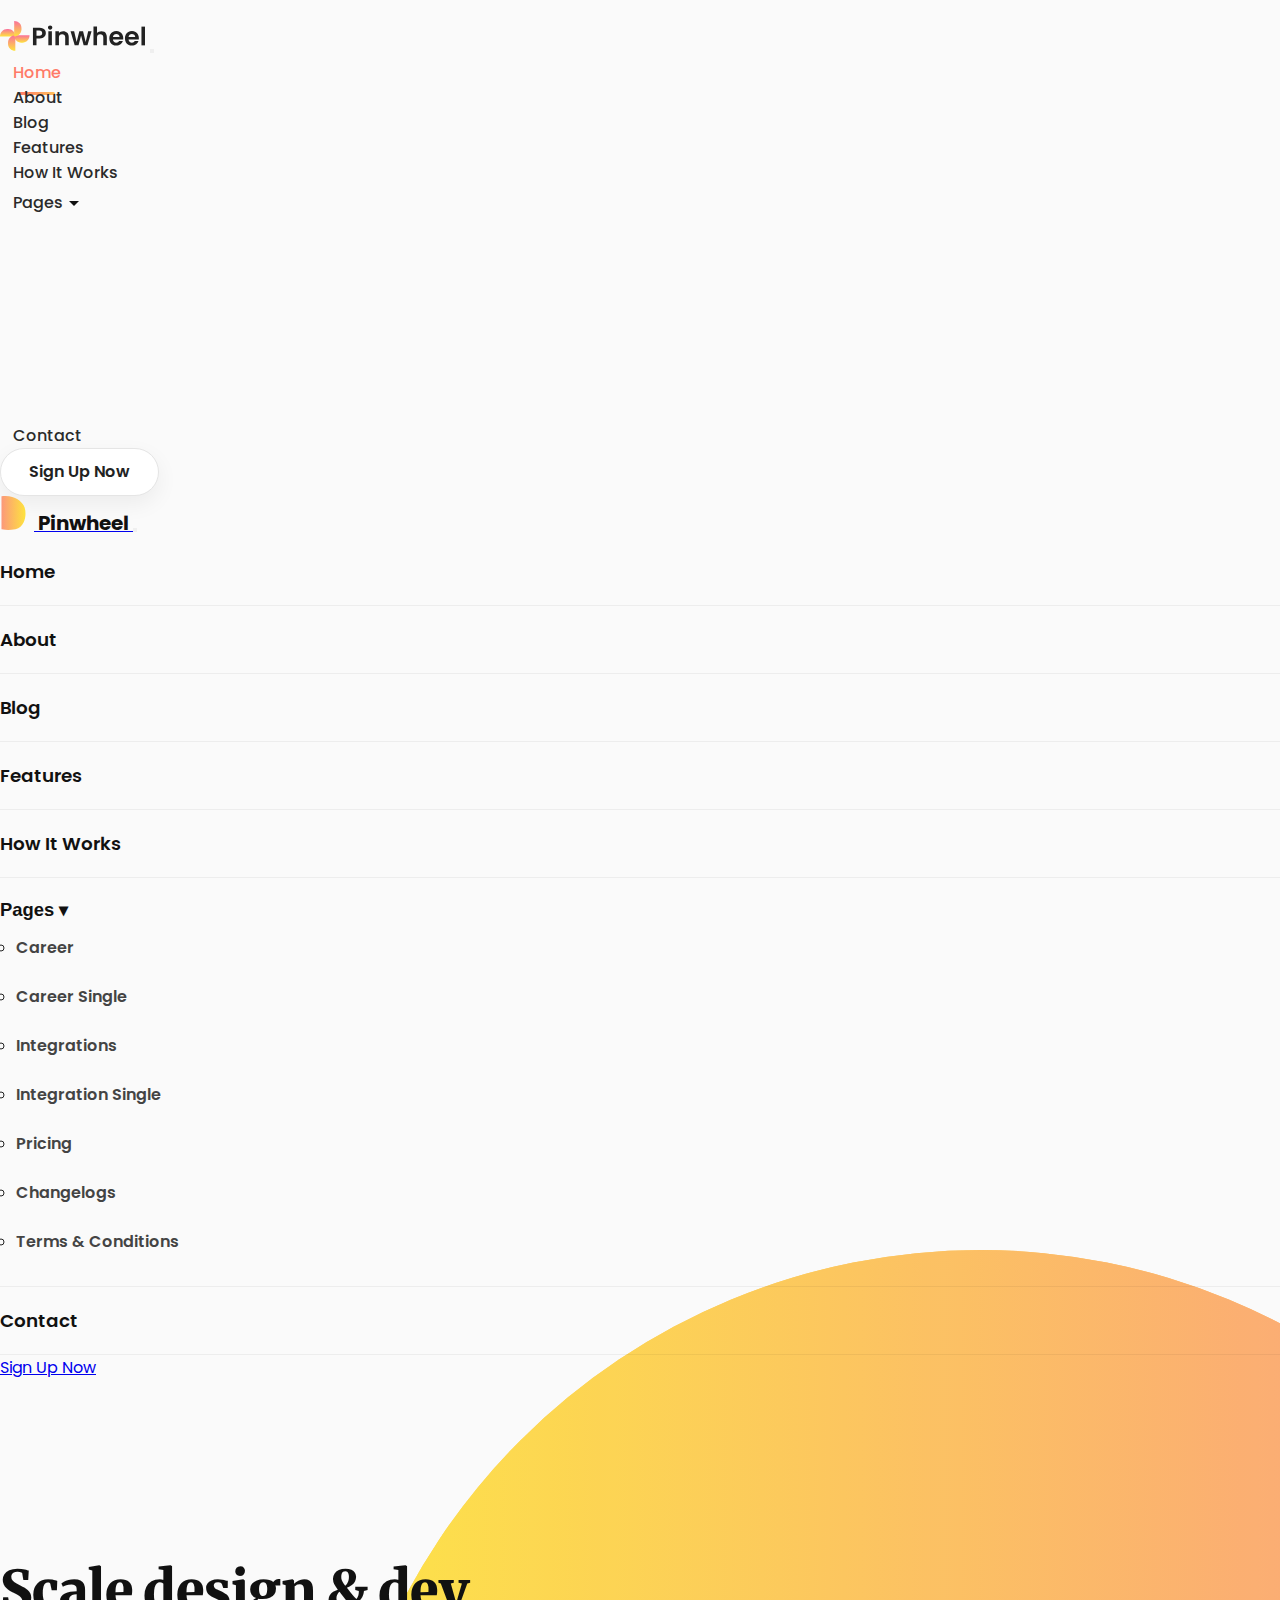
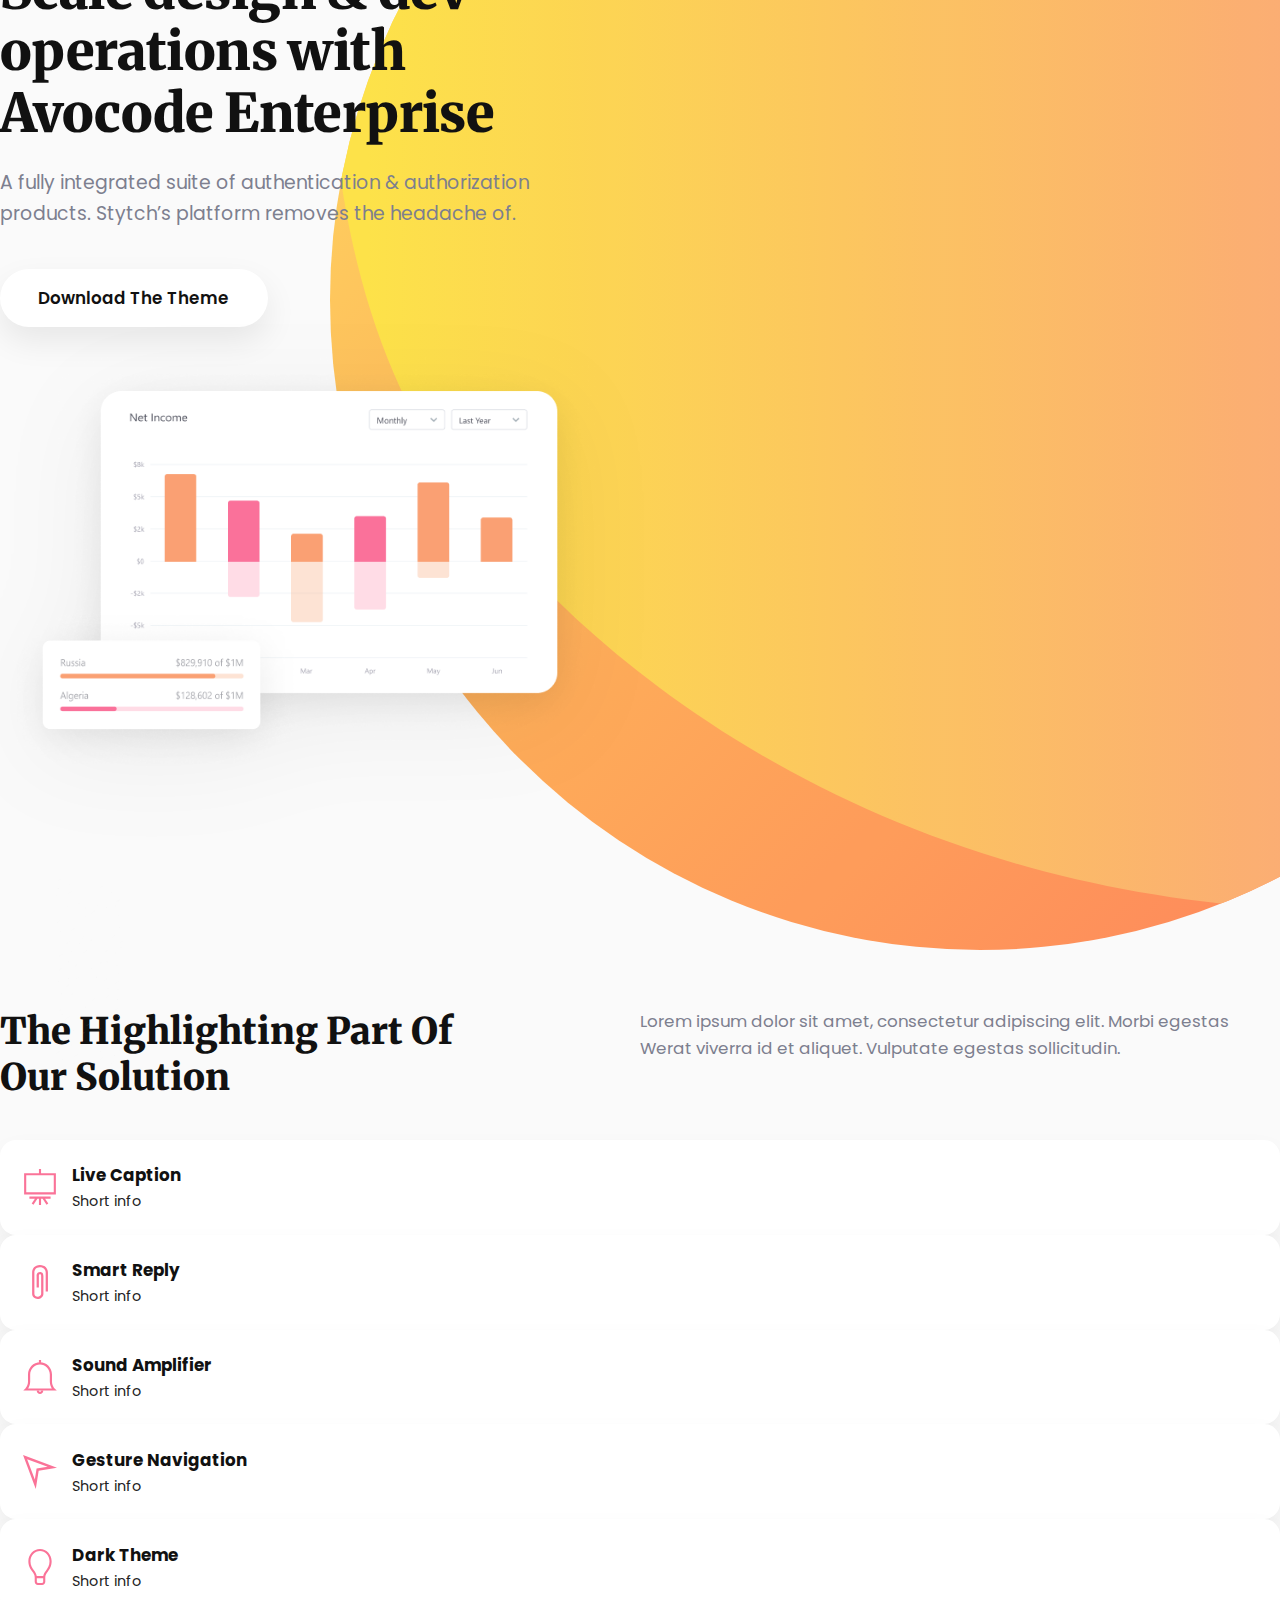
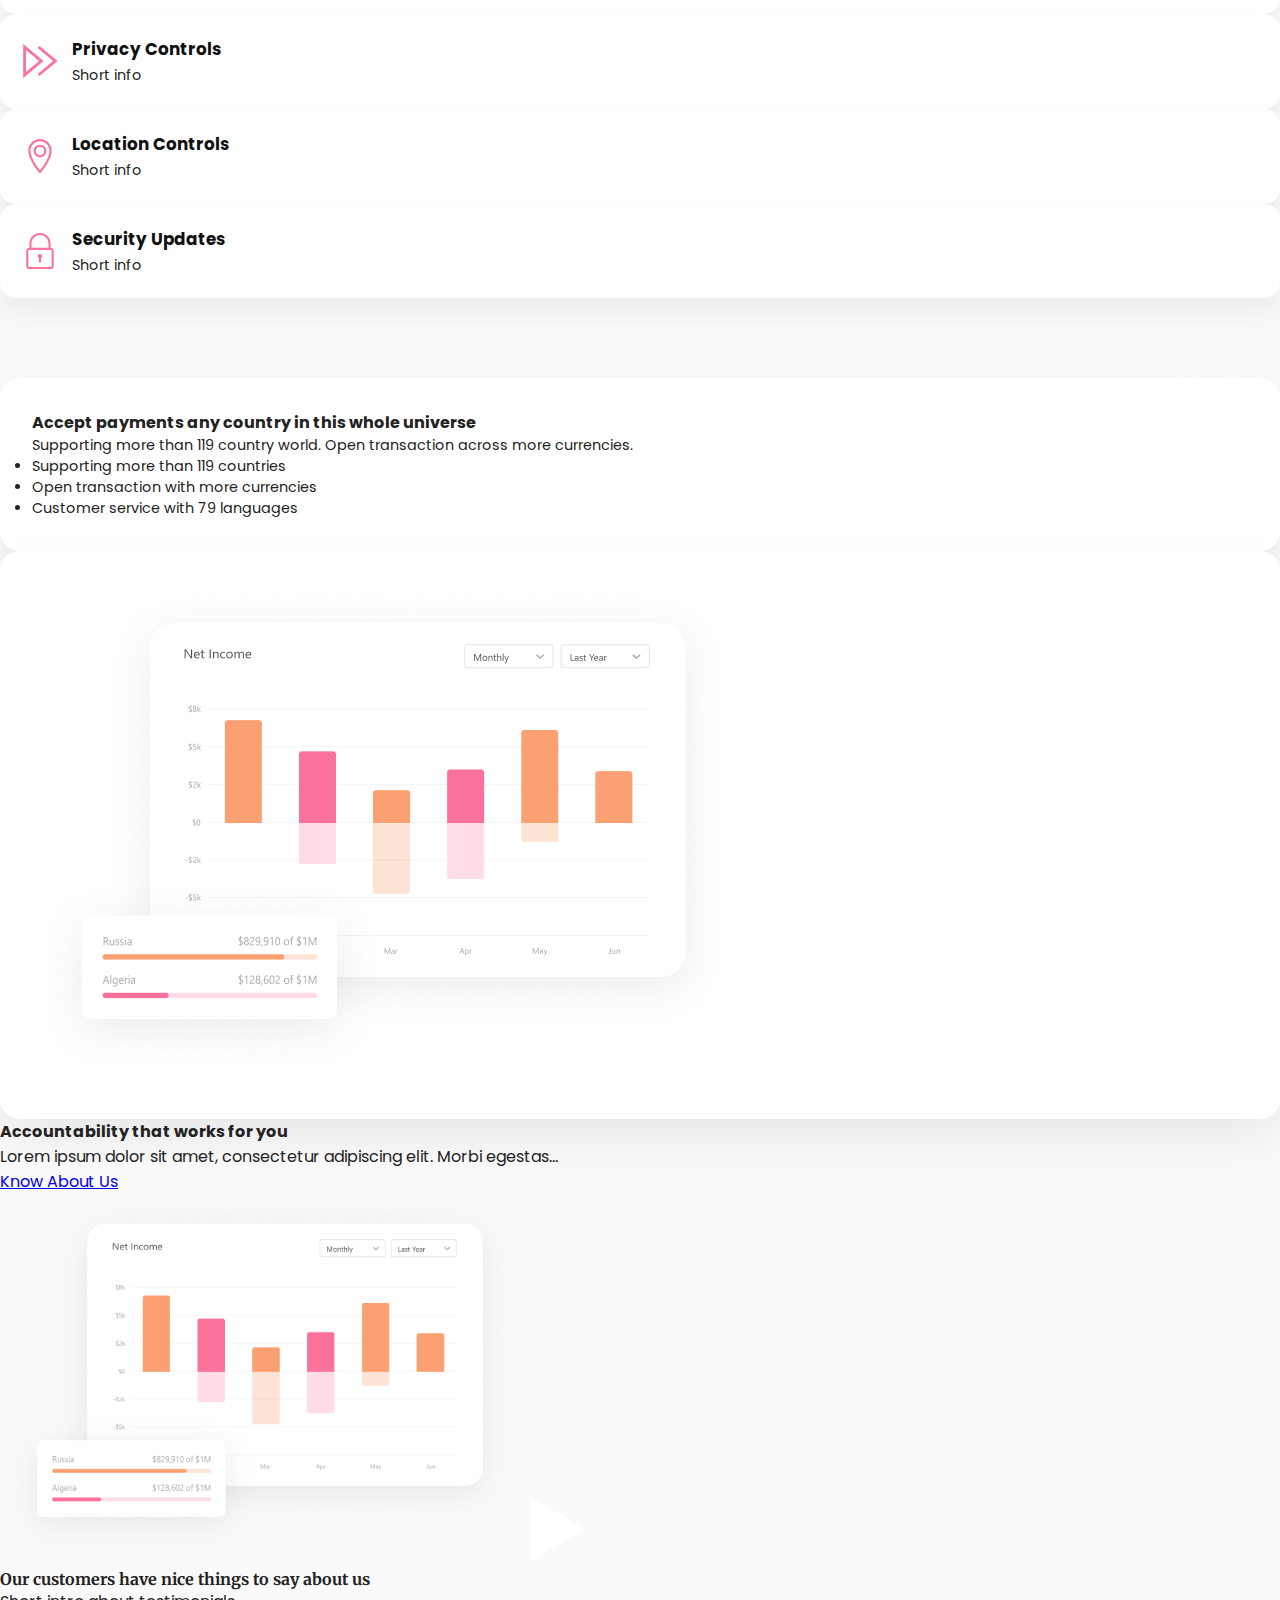
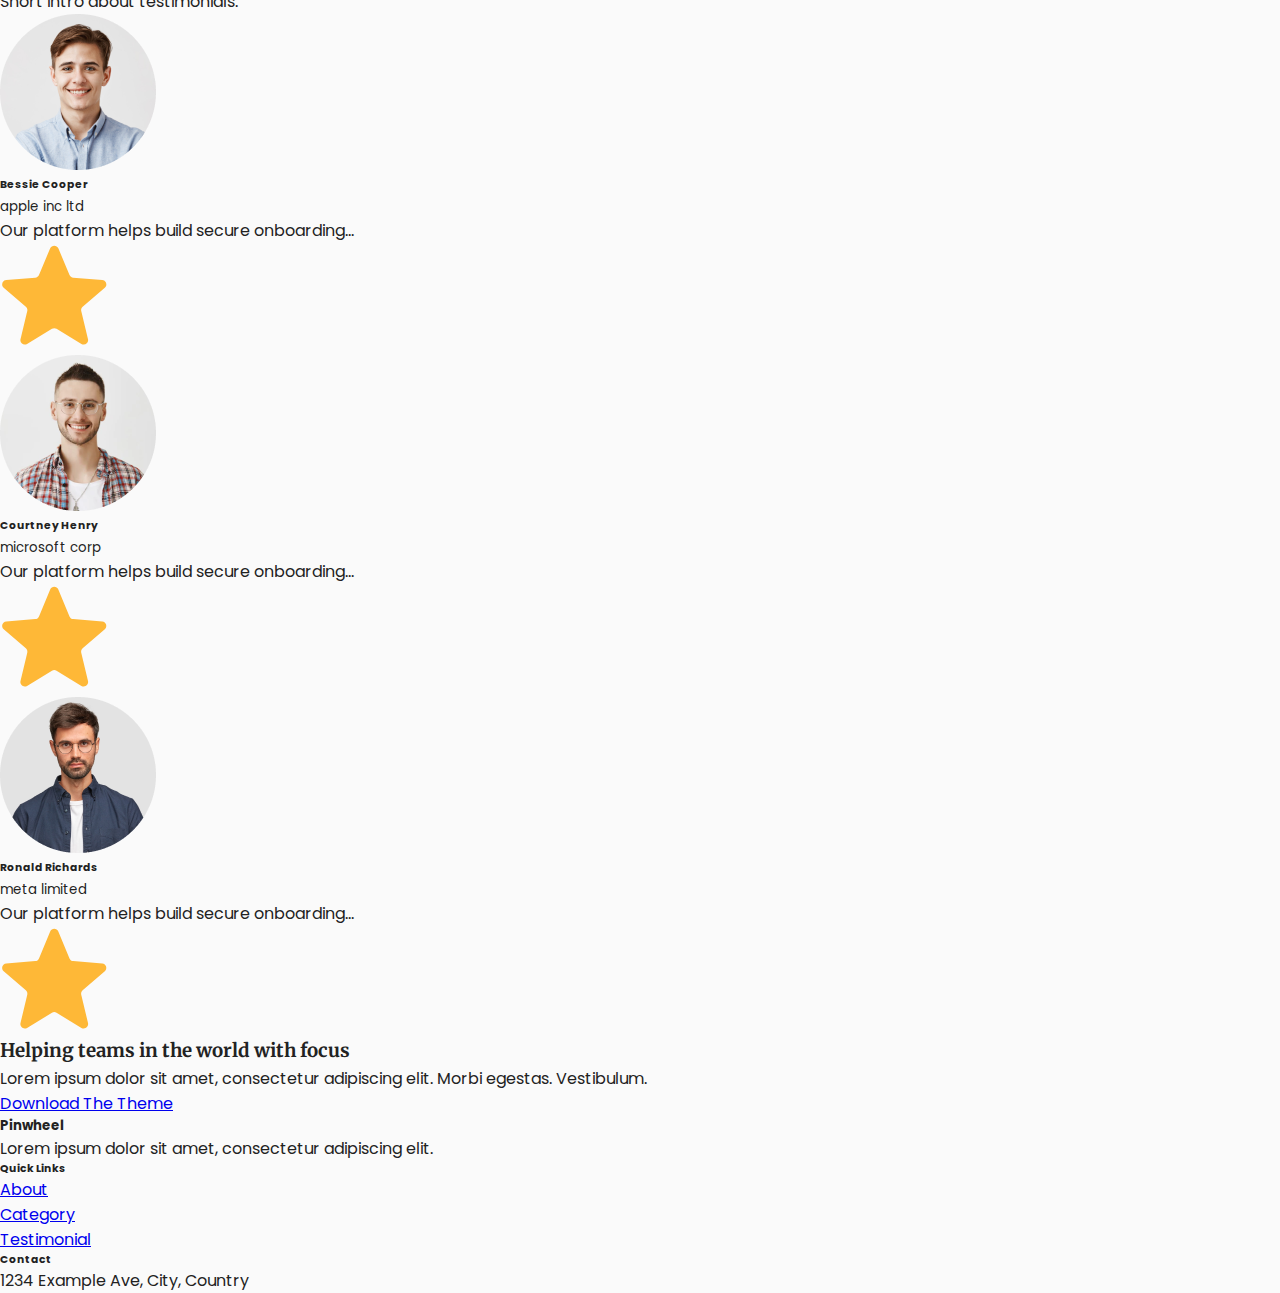
<file: index.html>
<!DOCTYPE html>
<html lang="en">

<head>
    <meta charset="utf-8">
    <meta name="viewport" content="width=device-width,initial-scale=1">
    <title>Pinwheel - tailwind</title>
    <link rel="shortcut icon" href="assets/img/favicon.png">

    <!-- Google Fonts -->
    <link href="https://fonts.googleapis.com/css2?family=Poppins:wght@400;500;600;700&display=swap" rel="stylesheet" />
    <link href="https://fonts.googleapis.com/css2?family=Merriweather:wght@700;900&display=swap" rel="stylesheet" />

    <!-- Bootstrap 5 -->
    <link href="https://cdn.jsdelivr.net/npm/bootstrap@5.3.8/dist/css/bootstrap.min.css" rel="stylesheet"
        integrity="sha384-sRIl4kxILFvY47J16cr9ZwB07vP4J8+LH7qKQnuqkuIAvNWLzeN8tE5YBujZqJLB" crossorigin="anonymous">

    <!-- CSS File -->
    <link rel="stylesheet" href="assets/css/main.css">

</head>

<body>

    <!-- HEADER / NAVBAR -->
    <header class="site-header">
        <div class="container">
            <nav class="navbar navbar-expand-lg navbar-light p-0 align-items-center" aria-label="Main navigation">
                <!-- Logo left -->
                <a class="navbar-brand d-flex align-items-center me-0 me-lg-4" href="#">
                    <img src="assets/img/logo.svg" alt="Pinwheel Logo" class="logo-icon">
                </a>

                <!-- Desktop nav (centered) + Toggler visible on md and below -->
                <button class="navbar-toggler order-lg-3 ms-auto" type="button" data-bs-toggle="offcanvas"
                    data-bs-target="#mobileMenu" aria-controls="mobileMenu" aria-expanded="false"
                    aria-label="Toggle navigation">
                    <span class="navbar-toggler-icon"></span>
                </button>

                <div class="collapse navbar-collapse justify-content-center order-lg-2" id="desktopNav">
                    <ul class="navbar-nav align-items-center gap-3">
                        <li class="nav-item"><a class="nav-link active" href="#">Home</a></li>
                        <li class="nav-item"><a class="nav-link" href="#">About</a></li>
                        <li class="nav-item"><a class="nav-link" href="#">Blog</a></li>
                        <li class="nav-item"><a class="nav-link" href="#">Features</a></li>
                        <li class="nav-item"><a class="nav-link" href="#">How It Works</a></li>

                        <!-- Pages dropdown (desktop hover) -->
                        <li class="nav-item dropdown">
                            <a class="nav-link dropdown-toggle d-flex align-items-center" href="#" id="pagesDropdown"
                                role="button" data-bs-toggle="dropdown">
                                Pages
                                <span class="custom-caret"></span>
                            </a>
                            <ul class="dropdown-menu shadow-sm" aria-labelledby="pagesDropdown">
                                <li><a class="dropdown-item" href="#">Career</a></li>
                                <li><a class="dropdown-item" href="#">Career Single</a></li>
                                <li><a class="dropdown-item" href="#">Integrations</a></li>
                                <li><a class="dropdown-item" href="#">Integration Single</a></li>
                                <li><a class="dropdown-item" href="#">Pricing</a></li>
                                <li><a class="dropdown-item" href="#">Changelogs</a></li>
                                <li><a class="dropdown-item" href="#">Terms &amp; Conditions</a></li>
                            </ul>
                        </li>

                        <li class="nav-item"><a class="nav-link" href="#">Contact</a></li>
                    </ul>
                </div>

                <!-- CTA / Sign Up right -->
                <div class="header-cta d-none d-lg-flex ms-auto order-lg-4">
                    <a class="btn btn-cta btn-lg signup-btn" href="#">Sign Up Now</a>
                </div>
            </nav>
        </div>

        <!-- Offcanvas mobile menu -->
        <div class="offcanvas offcanvas-start" tabindex="-1" id="mobileMenu" aria-labelledby="mobileMenuLabel">
            <div class="offcanvas-header border-0">
                <a class="d-flex align-items-center" href="#">
                    <img src="assets/img/icons/feature-shape.svg" alt="logo" style="width:34px;height:34px;">
                    <span class="ms-2 fw-bold brand-text">Pinwheel</span>
                </a>
                <button type="button" class="btn-close text-reset" data-bs-dismiss="offcanvas"
                    aria-label="Close"></button>
            </div>
            <div class="offcanvas-body pt-0">
                <nav class="mobile-nav">
                    <ul class="list-unstyled">
                        <li class="mobile-item"><a href="#" class="d-block">Home</a></li>
                        <li class="mobile-item"><a href="#" class="d-block">About</a></li>
                        <li class="mobile-item"><a href="#" class="d-block">Blog</a></li>
                        <li class="mobile-item"><a href="#" class="d-block">Features</a></li>
                        <li class="mobile-item"><a href="#" class="d-block">How It Works</a></li>

                        <!-- Expandable Pages section -->
                        <li class="mobile-item">
                            <button
                                class="btn w-100 text-start pages-toggle d-flex justify-content-between align-items-center"
                                data-bs-toggle="collapse" data-bs-target="#mobilePages" aria-expanded="false">
                                Pages
                                <span class="chev">▾</span>
                            </button>
                            <div class="collapse mt-3" id="mobilePages">
                                <ul class="list-unstyled mobile-sub ps-3">
                                    <li><a href="#" class="d-block">Career</a></li>
                                    <li><a href="#" class="d-block">Career Single</a></li>
                                    <li><a href="#" class="d-block">Integrations</a></li>
                                    <li><a href="#" class="d-block">Integration Single</a></li>
                                    <li><a href="#" class="d-block">Pricing</a></li>
                                    <li><a href="#" class="d-block">Changelogs</a></li>
                                    <li><a href="#" class="d-block">Terms &amp; Conditions</a></li>
                                </ul>
                            </div>
                        </li>

                        <li class="mobile-item"><a href="#" class="d-block">Contact</a></li>
                    </ul>

                    <div class="mt-4 text-center">
                        <a class="btn btn-cta w-75" href="#">Sign Up Now</a>
                    </div>
                </nav>
            </div>
        </div>
    </header>

    <!-- BANNER SECTION -->
    <section class="banner-section">
        <div class="container">
            <div class="row align-items-center">

                <div class="col-lg-6">
                    <h1 class="banner-title">
                        Scale design & dev operations with Avocode Enterprise
                    </h1>

                    <p class="banner-desc">
                        A fully integrated suite of authentication & authorization products.
                        Stytch’s platform removes the headache of.
                    </p>

                    <a href="#" class="btn-banner">Download The Theme</a>
                </div>

                <div class="col-lg-6 text-center">
                    <img src="assets/img/banner-img.png" class="banner-image" alt="">
                </div>

            </div>
        </div>

        <img src="assets/img/banner-shape.svg" class="banner-shape" alt="">
    </section>

    <section class="features-section container">
        <div class="row g-5">

            <div class="features-header">
                <div class="left">
                    <h3 class="features-title">
                        The Highlighting Part Of <br> Our Solution
                    </h3>
                </div>

                <div class="right">
                    Lorem ipsum dolor sit amet, consectetur adipiscing elit.
                    Morbi egestas Werat viverra id et aliquet. Vulputate egestas sollicitudin.
                </div>
            </div>
            <!-- RIGHT EMPTY SPACE (để tạo bố cục giống bản gốc) -->
            <div class="col-lg-7 d-none d-lg-block"></div>

            <!-- FEATURE CARDS – Full width below -->
            <div class="col-12 mt-2">
                <div class="row row-cols-1 row-cols-sm-2 row-cols-md-3 g-4">

                    <div class="col">
                        <div class="feature-card">
                            <img src="assets/img/icons/feature-icon-1.svg" alt="">
                            <div>
                                <h6>Live Caption</h6>
                                <p>Short info</p>
                            </div>
                        </div>
                    </div>

                    <div class="col">
                        <div class="feature-card">
                            <img src="assets/img/icons/feature-icon-2.svg" alt="">
                            <div>
                                <h6>Smart Reply</h6>
                                <p>Short info</p>
                            </div>
                        </div>
                    </div>

                    <div class="col">
                        <div class="feature-card">
                            <img src="assets/img/icons/feature-icon-3.svg" alt="">
                            <div>
                                <h6>Sound Amplifier</h6>
                                <p>Short info</p>
                            </div>
                        </div>
                    </div>

                    <div class="col">
                        <div class="feature-card">
                            <img src="assets/img/icons/feature-icon-4.svg" alt="">
                            <div>
                                <h6>Gesture Navigation</h6>
                                <p>Short info</p>
                            </div>
                        </div>
                    </div>

                    <div class="col">
                        <div class="feature-card">
                            <img src="assets/img/icons/feature-icon-5.svg" alt="">
                            <div>
                                <h6>Dark Theme</h6>
                                <p>Short info</p>
                            </div>
                        </div>
                    </div>

                    <div class="col">
                        <div class="feature-card">
                            <img src="assets/img/icons/feature-icon-6.svg" alt="">
                            <div>
                                <h6>Privacy Controls</h6>
                                <p>Short info</p>
                            </div>
                        </div>
                    </div>

                    <div class="col">
                        <div class="feature-card">
                            <img src="assets/img/icons/feature-icon-7.svg" alt="">
                            <div>
                                <h6>Location Controls</h6>
                                <p>Short info</p>
                            </div>
                        </div>
                    </div>

                    <div class="col">
                        <div class="feature-card">
                            <img src="assets/img/icons/feature-icon-8.svg" alt="">
                            <div>
                                <h6>Security Updates</h6>
                                <p>Short info</p>
                            </div>
                        </div>
                    </div>

                </div>
            </div>

        </div>
    </section>




    <!-- PROMO / COLLAB -->
    <section class="container mt-5">
        <div class="row align-items-center">
            <div class="col-lg-6">
                <div class="info-card p-4">
                    <h4>Accept payments any country in this whole universe</h4>
                    <p class="text-muted">Supporting more than 119 country world. Open transaction across more
                        currencies.</p>
                    <ul class="text-muted">
                        <li>Supporting more than 119 countries</li>
                        <li>Open transaction with more currencies</li>
                        <li>Customer service with 79 languages</li>
                    </ul>
                </div>
            </div>
            <div class="col-lg-6 text-center">
                <div class="info-card p-3">
                    <img src="assets/img/banner-img.png" class="img-fluid rounded" alt="app preview">
                </div>
            </div>
        </div>
    </section>

    <!-- ACCOUNTABILITY + VIDEO -->
    <section class="container mt-5">
        <div class="row align-items-center gy-4">
            <div class="col-lg-6">
                <h4>Accountability that works for you</h4>
                <p class="text-muted">Lorem ipsum dolor sit amet, consectetur adipiscing elit. Morbi egestas...</p>
                <a class="btn btn-outline-secondary" href="#">Know About Us</a>
            </div>
            <div class="col-lg-6 text-center">
                <div class="position-relative" style="display:inline-block;">
                    <img src="assets/img/banner-img.png" class="img-fluid rounded" alt="video preview"
                        style="max-width:520px;">
                    <a href="#" class="position-absolute" style="left:50%; top:50%; transform:translate(-50%,-50%);">
                        <img src="assets/img/icons/play-icon.svg" alt="play" style="width:68px;height:68px;">
                    </a>
                </div>
            </div>
        </div>
    </section>

    <!-- TESTIMONIALS -->
    <section class="container mt-5">
        <h4 style="font-family:'Merriweather', serif;">Our customers have nice things to say about us</h4>
        <p class="text-muted">Short intro about testimonials.</p>

        <div class="row row-cols-1 row-cols-md-3 g-4 mt-3">
            <div class="col">
                <div class="testimonial-card p-4">
                    <img src="assets/img/users/user-2.png" class="avatar" alt="user avatar">
                    <h6 class="mt-3">Bessie Cooper</h6>
                    <small class="text-muted d-block">apple inc ltd</small>
                    <p class="text-muted small mt-2">Our platform helps build secure onboarding...</p>
                    <img src="assets/img/icons/star.svg" alt="rating" style="width:110px">
                </div>
            </div>

            <div class="col">
                <div class="testimonial-card p-4">
                    <img src="assets/img/users/user-5.png" class="avatar" alt="user avatar">
                    <h6 class="mt-3">Courtney Henry</h6>
                    <small class="text-muted d-block">microsoft corp</small>
                    <p class="text-muted small mt-2">Our platform helps build secure onboarding...</p>
                    <img src="assets/img/icons/star.svg" alt="rating" style="width:110px">
                </div>
            </div>

            <div class="col">
                <div class="testimonial-card p-4">
                    <img src="assets/img/users/user-6.png" class="avatar" alt="user avatar">
                    <h6 class="mt-3">Ronald Richards</h6>
                    <small class="text-muted d-block">meta limited</small>
                    <p class="text-muted small mt-2">Our platform helps build secure onboarding...</p>
                    <img src="assets/img/icons/star.svg" alt="rating" style="width:110px">
                </div>
            </div>
        </div>
    </section>

    <!-- CTA STRIP -->
    <section class="container mt-5">
        <div class="cta-strip d-flex flex-column flex-md-row align-items-center justify-content-between gap-3">
            <div>
                <h3 style="font-family:'Merriweather', serif; margin-bottom:.25rem;">Helping teams in the world with
                    focus</h3>
                <p class="mb-0">Lorem ipsum dolor sit amet, consectetur adipiscing elit. Morbi egestas. Vestibulum.</p>
            </div>
            <div><a class="btn btn-light btn-sm" href="#">Download The Theme</a></div>
        </div>
    </section>

    <!-- FOOTER -->
    <footer>
        <div class="container">
            <div class="row gy-4">
                <div class="col-md-4">
                    <h5 class="fw-bold">Pinwheel</h5>
                    <p class="text-muted small">Lorem ipsum dolor sit amet, consectetur adipiscing elit.</p>
                </div>

                <div class="col-md-4">
                    <h6>Quick Links</h6>
                    <ul class="list-unstyled small">
                        <li><a href="#" class="text-muted">About</a></li>
                        <li><a href="#" class="text-muted">Category</a></li>
                        <li><a href="#" class="text-muted">Testimonial</a></li>
                    </ul>
                </div>

                <div class="col-md-4">
                    <h6>Contact</h6>
                    <p class="text-muted small">1234 Example Ave, City, Country</p>
                </div>
            </div>
        </div>
    </footer>

    <!-- Bootstrap JS (bundle includes Popper) -->
    <script src="https://cdn.jsdelivr.net/npm/bootstrap@5.3.8/dist/js/bootstrap.bundle.min.js"
        integrity="sha384-u1OknCvxWvY5kfmNBILK2hRnQC3Pr17a+RTT6rIHI7NnikvbZlHgTPOOmMi466C8"
        crossorigin="anonymous"></script>

    <script>
        // Sticky Header Effect
        window.addEventListener("scroll", function () {
            const header = document.querySelector(".site-header");
            if (window.scrollY > 20) {
                header.classList.add("scrolled");
            } else {
                header.classList.remove("scrolled");
            }
        });
    </script>

</body>

</html>
</file>
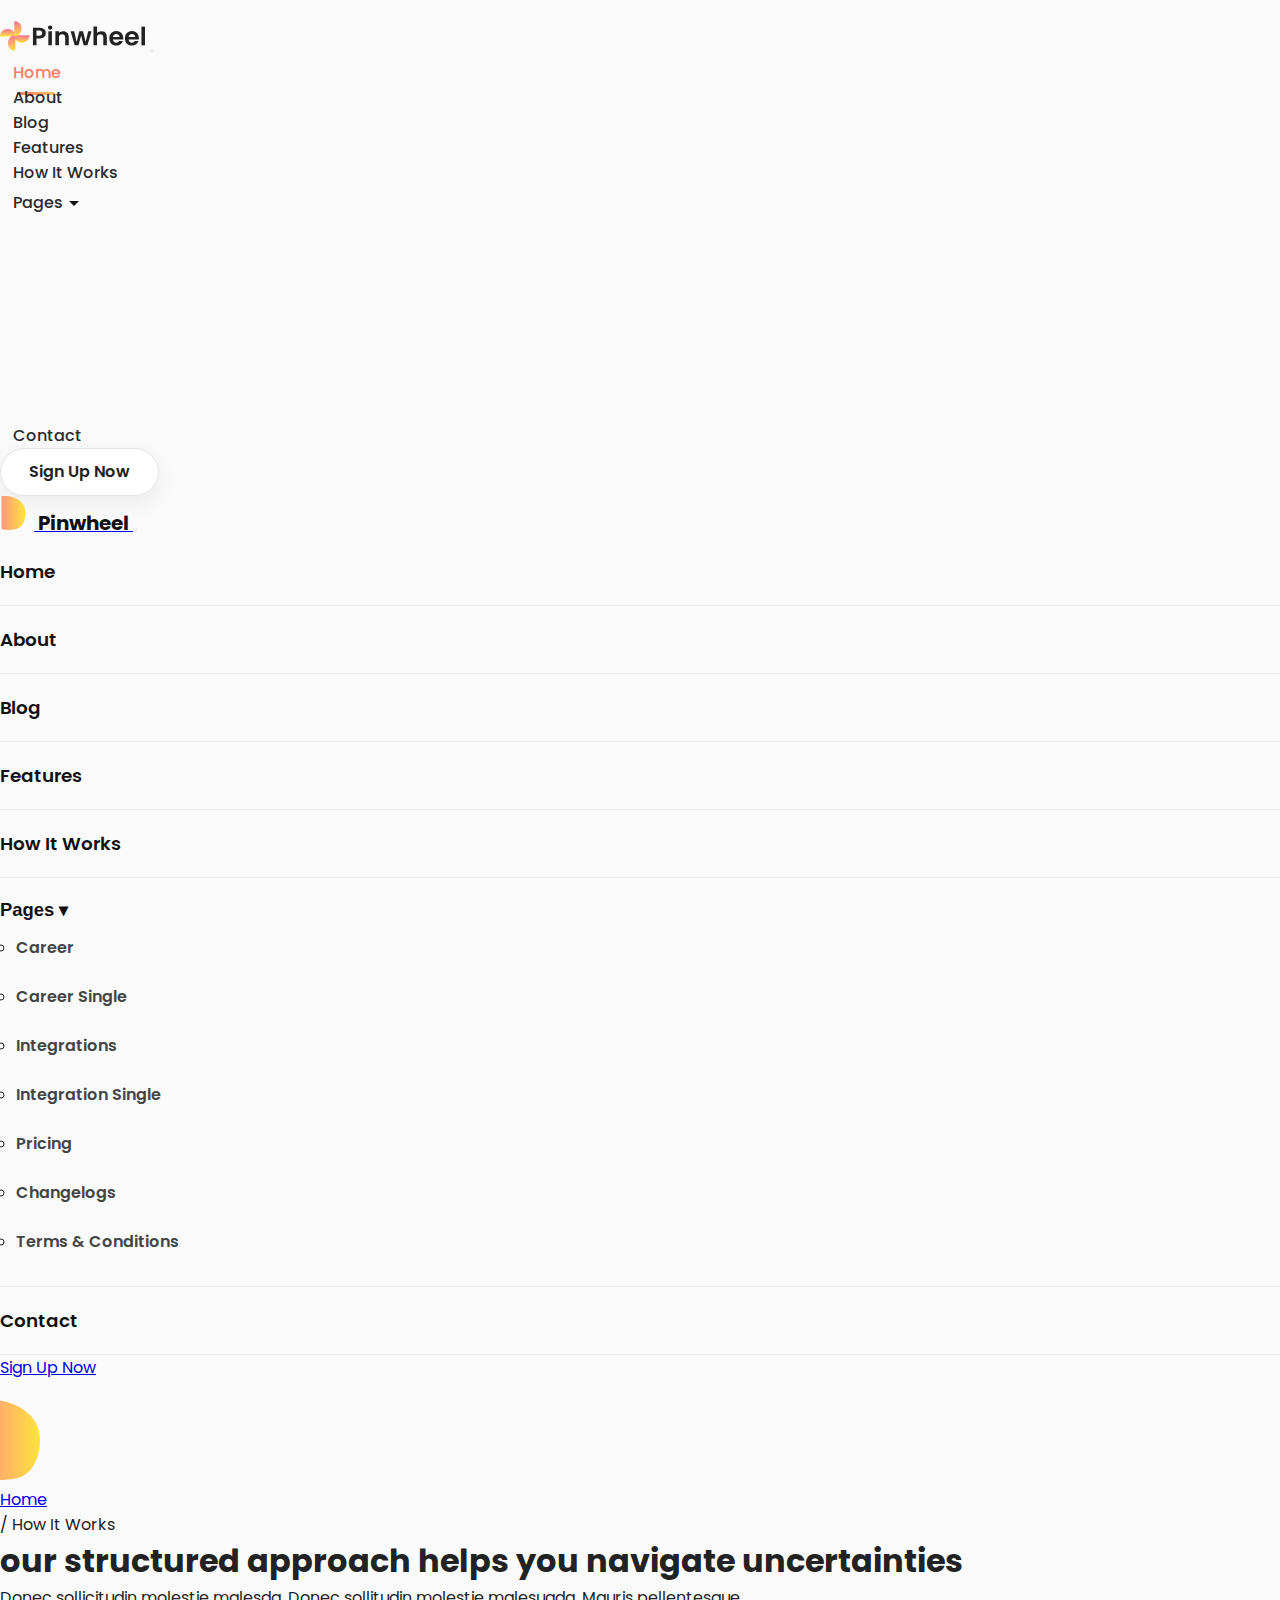
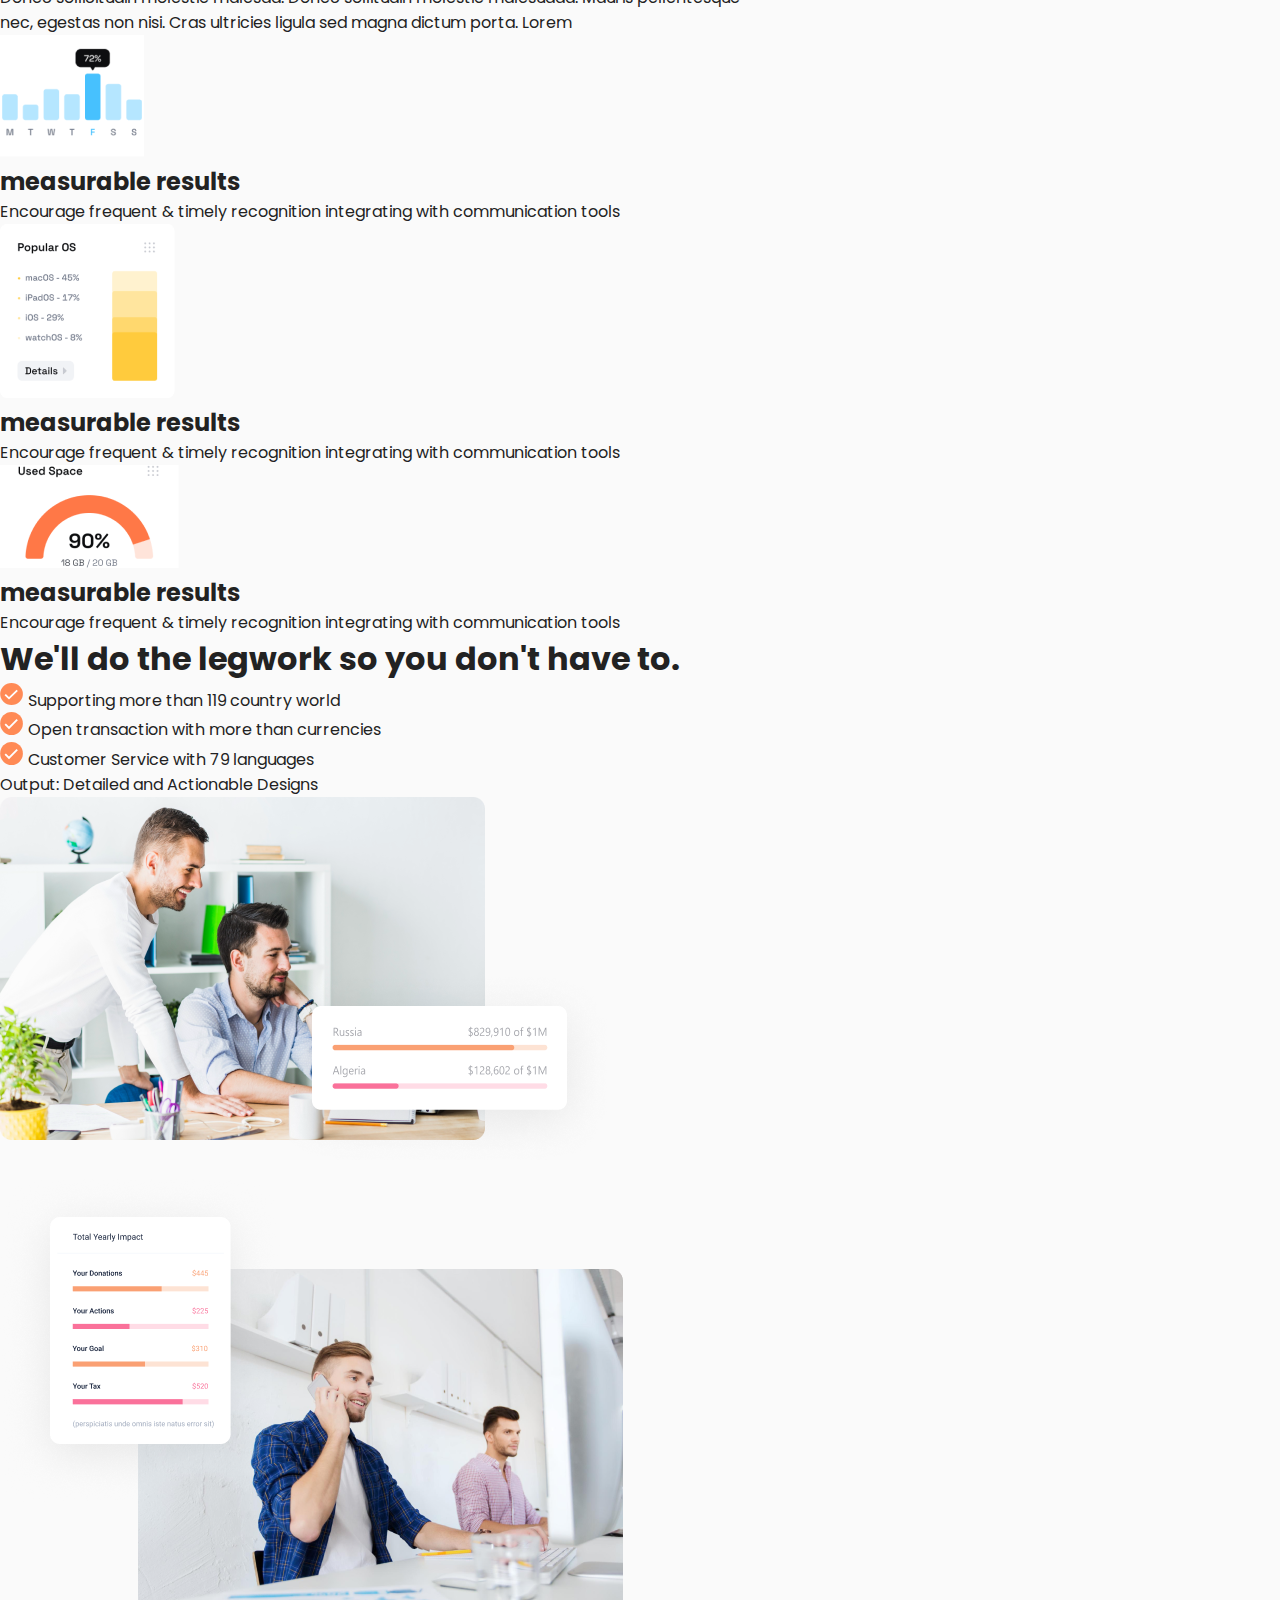
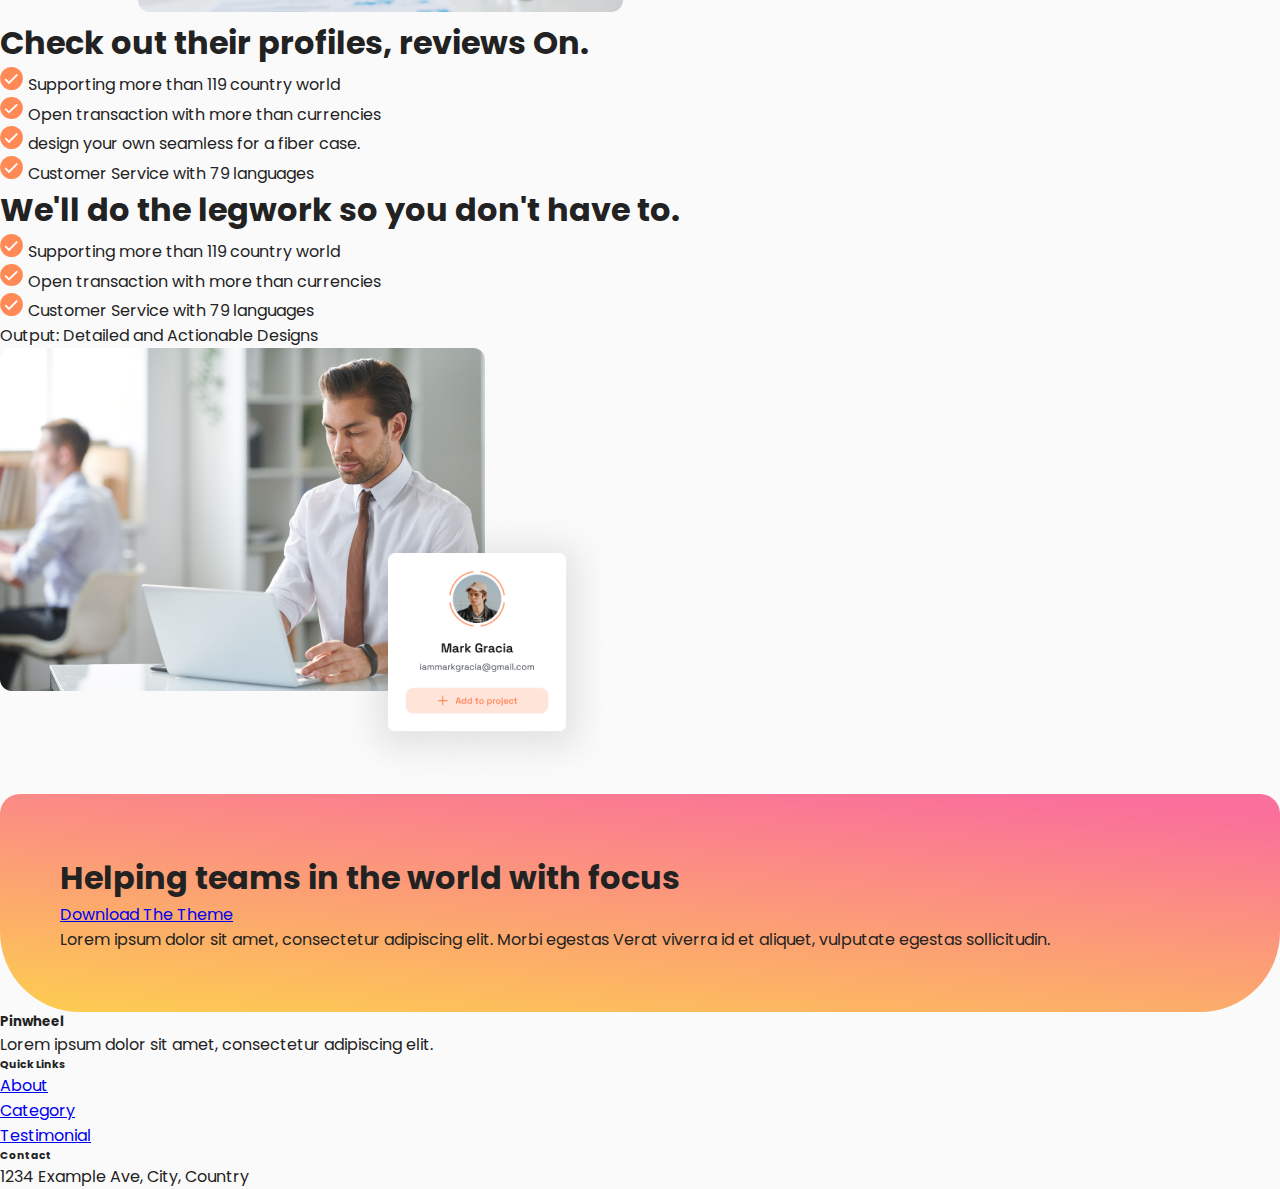
<file: Howitwork.html>
<!DOCTYPE html>
<html lang="en">

<head>
    <meta charset="UTF-8">
    <meta name="viewport" content="width=device-width, initial-scale=1.0">
    <title>How It Work</title>

   <!-- Google Fonts -->
    <link href="https://fonts.googleapis.com/css2?family=Poppins:wght@400;500;600;700&display=swap" rel="stylesheet" />
    <link href="https://fonts.googleapis.com/css2?family=Merriweather:wght@700;900&display=swap" rel="stylesheet" />

    <!-- Bootstrap 5 -->
    <link href="https://cdn.jsdelivr.net/npm/bootstrap@5.3.8/dist/css/bootstrap.min.css" rel="stylesheet"
        integrity="sha384-sRIl4kxILFvY47J16cr9ZwB07vP4J8+LH7qKQnuqkuIAvNWLzeN8tE5YBujZqJLB" crossorigin="anonymous">
        <!--css-->
    <link rel="stylesheet" href="assets/css/Howitwork.css">
</head>

<body>
      <header class="site-header">
        <div class="container">
            <nav class="navbar navbar-expand-lg navbar-light p-0 align-items-center" aria-label="Main navigation">
                <!-- Logo left -->
                <a class="navbar-brand d-flex align-items-center me-0 me-lg-4" href="#">
                    <img src="assets/img/logo.svg" alt="Pinwheel Logo" class="logo-icon">
                </a>

                <!-- Desktop nav (centered) + Toggler visible on md and below -->
                <button class="navbar-toggler order-lg-3 ms-auto" type="button" data-bs-toggle="offcanvas"
                    data-bs-target="#mobileMenu" aria-controls="mobileMenu" aria-expanded="false"
                    aria-label="Toggle navigation">
                    <span class="navbar-toggler-icon"></span>
                </button>

                <div class="collapse navbar-collapse justify-content-center order-lg-2" id="desktopNav">
                    <ul class="navbar-nav align-items-center gap-3">
                        <li class="nav-item"><a class="nav-link active" href="./index.html">Home</a></li>
                        <li class="nav-item"><a class="nav-link" href="./about.html">About</a></li>
                        <li class="nav-item"><a class="nav-link" href="./blog.html">Blog</a></li>
                        <li class="nav-item"><a class="nav-link" href="./features.html">Features</a></li>
                        <li class="nav-item"><a class="nav-link" href="./Howitwork.html">How It Works</a></li>

                        <!-- Pages dropdown (desktop hover) -->
                        <li class="nav-item dropdown">
                            <a class="nav-link dropdown-toggle d-flex align-items-center" href="#" id="pagesDropdown"
                                role="button" data-bs-toggle="dropdown">
                                Pages
                                <span class="custom-caret"></span>
                            </a>
                            <ul class="dropdown-menu shadow-sm" aria-labelledby="pagesDropdown">
                                <li><a class="dropdown-item" href="#">Career</a></li>
                                <li><a class="dropdown-item" href="#">Career Single</a></li>
                                <li><a class="dropdown-item" href="#">Integrations</a></li>
                                <li><a class="dropdown-item" href="#">Integration Single</a></li>
                                <li><a class="dropdown-item" href="#">Pricing</a></li>
                                <li><a class="dropdown-item" href="#">Changelogs</a></li>
                                <li><a class="dropdown-item" href="#">Terms &amp; Conditions</a></li>
                            </ul>
                        </li>

                        <li class="nav-item"><a class="nav-link"
                                href="./contact.html">Contact</a></li>
                    </ul>
                </div>

                <!-- CTA / Sign Up right -->
                <div class="header-cta d-none d-lg-flex ms-auto order-lg-4">
                    <a class="btn btn-cta btn-lg signup-btn" href="#">Sign Up Now</a>
                </div>
            </nav>
        </div>

        <!-- Offcanvas mobile menu -->
        <div class="offcanvas offcanvas-start" tabindex="-1" id="mobileMenu" aria-labelledby="mobileMenuLabel">
            <div class="offcanvas-header border-0">
                <a class="d-flex align-items-center" href="#">
                    <img src="assets/img/icons/feature-shape.svg" alt="logo" style="width:34px;height:34px;">
                    <span class="ms-2 fw-bold brand-text">Pinwheel</span>
                </a>
                <button type="button" class="btn-close text-reset" data-bs-dismiss="offcanvas"
                    aria-label="Close"></button>
            </div>
            <div class="offcanvas-body pt-0">
                <nav class="mobile-nav">
                    <ul class="list-unstyled">
                        <li class="mobile-item"><a href="#" class="d-block">Home</a></li>
                        <li class="mobile-item"><a href="#" class="d-block">About</a></li>
                        <li class="mobile-item"><a href="#" class="d-block">Blog</a></li>
                        <li class="mobile-item"><a href="#" class="d-block">Features</a></li>
                        <li class="mobile-item"><a href="#" class="d-block">How It Works</a></li>

                        <!-- Expandable Pages section -->
                        <li class="mobile-item">
                            <button
                                class="btn w-100 text-start pages-toggle d-flex justify-content-between align-items-center"
                                data-bs-toggle="collapse" data-bs-target="#mobilePages" aria-expanded="false">
                                Pages
                                <span class="chev">▾</span>
                            </button>
                            <div class="collapse mt-3" id="mobilePages">
                                <ul class="list-unstyled mobile-sub ps-3">
                                    <li><a href="#" class="d-block">Career</a></li>
                                    <li><a href="#" class="d-block">Career Single</a></li>
                                    <li><a href="#" class="d-block">Integrations</a></li>
                                    <li><a href="#" class="d-block">Integration Single</a></li>
                                    <li><a href="#" class="d-block">Pricing</a></li>
                                    <li><a href="#" class="d-block">Changelogs</a></li>
                                    <li><a href="#" class="d-block">Terms &amp; Conditions</a></li>
                                </ul>
                            </div>
                        </li>

                        <li class="mobile-item"><a href="#" class="d-block">Contact</a></li>
                    </ul>

                    <div class="mt-4 text-center">
                        <a class="btn btn-cta w-75" href="#">Sign Up Now</a>
                    </div>
                </nav>
            </div>
        </div>
    </header>

    <section class="page-hero position-relative pb-4 pt-5">
        <div class="container">
            <img src="assets/img/floating-bubble-2.svg" class="position-absolute bottom-0 start-0" style="width:40px;">
            <div class="text-center">
                <ul
                    class="breadcrumb bg-body-secondary px-4 py-2 rounded-pill d-inline-flex flex-nowrap align-items-center gap-2">
                    <li class="leading-none text-dark">
                        <a class="inline-flex items-center  text-decoration-none" href="#">
                            <i class="fa-solid fa-house text-dark"></i>
                            <span class="text-sm leading-none text-warning ">Home</span>
                        </a>
                    </li>
                    <li class="leading-none text-dark">
                        <span class="text-sm leading-none">/ How It Works</span>
                    </li>
                </ul>
                <div class="page-hero-content mx-auto text-center">
                    <h1 class="mb-3 mt-8 display-4 fw-bold w-75 mx-auto">
                        our structured approach helps you navigate uncertainties
                    </h1>
                    <p class="fs-5 text-secondary">
                        Donec sollicitudin molestie malesda. Donec sollitudin molestie
                        malesuada. Mauris pellentesque <br>
                        nec, egestas non nisi. Cras ultricies ligula sed magna dictum porta.
                        Lorem
                    </p>
                </div>
            </div>
    </section>
    <section>
        <div class="row mt-4">
            <div class="col-4 text-center">
                <img class="img-fluid object-fit-sm-contain bg-white shadow rounded-4 px-3 py-4 my-5 "
                    src="assets/img/results.png" alt="results">
                <h2 class="fs-3">measurable results</h2>
                <p class="mt-4 w-75 mx-auto text-secondary ">
                    Encourage frequent & timely recognition integrating with communication
                    tools
                </p>
            </div>
            <div class="col-4 text-center">
                <img class="img-fluid object-fit-sm-contain bg-white shadow rounded-4 my-5"
                    src="assets/img/market-professionals.png" alt="results">
                <h2 class="fs-3">measurable results</h2>
                <p class="mt-4 w-75 mx-auto  text-secondary">
                    Encourage frequent & timely recognition integrating with communication
                    tools
                </p>
            </div>
            <div class="col-4 text-center">
                <img class="img-fluid object-fit-sm-contain bg-white shadow rounded-4 px-2 py-4 pb-5 my-5 "
                    src="assets/img/awards.png" alt="results">
                <h2 class="fs-3">measurable results</h2>
                <p class="mt-4 w-75 mx-auto  text-secondary ">
                    Encourage frequent & timely recognition integrating with communication
                    tools
                </p>
            </div>
        </div>
        </div>
        </div>
    </section>

    <section>
        <div class="container">
            <div class="row align-items-center gx-5 mt-5">
                <!-- LEFT -->
                <div class="col-lg-5 ">
                    <h1 class="fw-bold mb-4 fs-1">
                        We'll do the legwork so you don't have to.
                    </h1>
                    <ul class="list-unstyled">
                        <li class="mb-3 d-flex align-items-start">
                            <img src="assets/img/checkmark-circle.svg" class="me-2 mt-1" width="24">
                            Supporting more than 119 country world
                        </li>

                        <li class="mb-3 d-flex align-items-start">
                            <img src="assets/img/checkmark-circle.svg" class="me-2 mt-1" width="24">
                            Open transaction with more than currencies
                        </li>

                        <li class="mb-3 d-flex align-items-start">
                            <img src="assets/img/checkmark-circle.svg" class="me-2 mt-1" width="24">
                            Customer Service with 79 languages
                        </li>
                    </ul>

                    <p class="fw-semibold mt-4">
                        Output: Detailed and Actionable Designs
                    </p>
                </div>
                <!-- RIGHT -->
                <div class="col-lg-7">
                    <img class="" src="assets/img/image-1.png" alt="market">
                </div>
            </div>
        </div>
    </section>

    <section>
        <div class="container">
            <div class="row align-items-center gx-5 mt-5">
                <!-- LEFT -->
                <div class="col-lg-7 ">
                    <img class="" src="assets/img/image-2.png" alt="market">
                </div>
                <!-- RIGHT -->
                <div class="col-lg-5 ">
                    <h1 class="fw-bold mb-4 fs-1">
                        Check out their profiles, reviews On.
                    </h1>
                    <ul class="list-unstyled">
                        <li class="mb-3 d-flex align-items-start">
                            <img src="assets/img/checkmark-circle.svg" class="me-2 mt-1" width="24">
                            Supporting more than 119 country world
                        </li>

                        <li class="mb-3 d-flex align-items-start">
                            <img src="assets/img/checkmark-circle.svg" class="me-2 mt-1" width="24">
                            Open transaction with more than currencies
                        </li>

                        <li class="mb-3 d-flex align-items-start">
                            <img src="assets/img/checkmark-circle.svg" class="me-2 mt-1" width="24">
                            design your own seamless for a fiber case.
                        </li>

                        <li class="mb-3 d-flex align-items-start">
                            <img src="assets/img/checkmark-circle.svg" class="me-2 mt-1" width="24">
                            Customer Service with 79 languages
                        </li>
                    </ul>
                </div>
            </div>
        </div>
    </section>

    <section>
        <div class="container">
            <div class="row align-items-center gx-5 mt-5">
                <!-- LEFT -->
                <div class="col-lg-5 ">
                    <h1 class="fw-bold mb-4 fs-1">
                        We'll do the legwork so you don't have to.
                    </h1>
                    <ul class="list-unstyled">
                        <li class=" mb-3 d-flex align-items-start">
                            <img src="assets/img/checkmark-circle.svg" class="me-2 mt-1" width="24">
                            Supporting more than 119 country world
                        </li>

                        <li class="mb-3 d-flex align-items-start">
                            <img src="assets/img/checkmark-circle.svg" class="me-2 mt-1" width="24">
                            Open transaction with more than currencies
                        </li>

                        <li class="mb-3 d-flex align-items-start">
                            <img src="assets/img/checkmark-circle.svg" class="me-2 mt-1" width="24">
                            Customer Service with 79 languages
                        </li>
                    </ul>

                    <p class="fw-semibold mt-4">
                        Output: Detailed and Actionable Designs
                    </p>
                </div>
                <!-- RIGHT -->
                <div class="col-lg-7">
                    <img class="" src="assets/img/image-3.png" alt="market">
                </div>
            </div>
        </div>
    </section>

    <section class=".helping my-5 py-4">
        <div class="container page-gradient  bg-dark">
            <div class="row justify-content-center gx-5">

                <!-- LEFT -->
                <div class="col-md-6 ">
                    <h1 class="text-white fw-bold mb-4 display-5">
                        Helping teams in the world with focus
                    </h1>

                    <a href="#" class="btn btn-light btn-lg rounded-pill px-4 py-2 shadow">
                        Download The Theme
                    </a>
                </div>

                <!-- RIGHT -->
                <div class="col-md-6 ">
                    <p class="text-white w-75">
                        Lorem ipsum dolor sit amet, consectetur adipiscing elit.
                        Morbi egestas Verat viverra id et aliquet,
                        vulputate egestas sollicitudin.
                    </p>
                </div>

            </div>
        </div>
    </section>

    <footer>
        <div class="container">
            <div class="row gy-4">
                <div class="col-md-4">
                    <h5 class="fw-bold">Pinwheel</h5>
                    <p class="text-muted small">Lorem ipsum dolor sit amet, consectetur adipiscing elit.</p>
                </div>

                <div class="col-md-4">
                    <h6>Quick Links</h6>
                    <ul class="list-unstyled small">
                        <li><a href="#" class="text-muted">About</a></li>
                        <li><a href="#" class="text-muted">Category</a></li>
                        <li><a href="#" class="text-muted">Testimonial</a></li>
                    </ul>
                </div>

                <div class="col-md-4">
                    <h6>Contact</h6>
                    <p class="text-muted small">1234 Example Ave, City, Country</p>
                </div>
            </div>
        </div>
    </footer>




    <!-- script bootstrap -->
    <script src="https://cdn.jsdelivr.net/npm/bootstrap@5.3.8/dist/js/bootstrap.bundle.min.js"
        integrity="sha384-FKyoEForCGlyvwx9Hj09JcYn3nv7wiPVlz7YYwJrWVcXK/BmnVDxM+D2scQbITxI"
        crossorigin="anonymous"></script>
</body>

</html>
</file>
<file: assets/css/main.css>
:root {
    --accent-start: #ff7a68;
    --accent-end: #ffbf5a;
}

* {
    margin: 0;
    padding: 0;
    box-sizing: border-box;
}

body {
    font-family: "Poppins", sans-serif;
    background: #fafafa;
    color: #222;
    overflow-x: hidden;
}

/* ==================== HEADER ==================== */
.site-header {
    padding: 1.25rem 0;
    background: transparent;
    position: relative;
    z-index: 1000;
    transition: all 0.3s ease;
}

.site-header.scrolled {
    background: rgba(255, 255, 255, 0.95);
    box-shadow: 0 4px 22px rgba(0, 0, 0, 0.06);
    backdrop-filter: blur(6px);
    padding: 0.65rem 0;
}

.navbar-brand {
    font-size: 1.5rem;
    font-weight: 700;
    color: #111;
    text-decoration: none;
}

.logo-icon {
    width: 145px;
    height: auto;
}

/* ==================== NAVIGATION ==================== */
.navbar-nav {
    gap: 0.5rem;
}

.navbar-nav .nav-link {
    position: relative;
    padding: 0.35rem 0.8rem;
    font-weight: 500;
    color: #2b2b2b;
    transition: color 0.25s ease;
    text-decoration: none;
}

.navbar-nav .nav-link:hover,
.navbar-nav .nav-link.active {
    color: var(--accent-start);
}

.navbar-nav .nav-link::after {
    content: "";
    position: absolute;
    left: 50%;
    bottom: -6px;
    transform: translateX(-50%);
    width: 0;
    height: 3px;
    border-radius: 10px;
    background: linear-gradient(90deg, var(--accent-start), var(--accent-end));
    transition: width 0.25s ease;
}

.navbar-nav .nav-link:hover::after,
.navbar-nav .nav-link.active::after {
    width: 36px;
}

/* Dropdown */
.dropdown-toggle {
    display: inline-flex;
    align-items: center;
    gap: 6px;
}

.dropdown-toggle::after {
    display: none;
}

.custom-caret {
    width: 0;
    height: 0;
    border-left: 5px solid transparent;
    border-right: 5px solid transparent;
    border-top: 5px solid #111;
    transform: translateY(1px);
    transition: transform 0.2s ease;
}

.dropdown:hover .custom-caret {
    transform: translateY(1px) rotate(180deg);
}

.dropdown-menu {
    border: none;
    border-radius: 12px;
    padding: 0.6rem 0;
    min-width: 220px;
    box-shadow: 0 10px 30px rgba(20, 20, 30, 0.08);
    margin-top: 0.5rem;
}

.dropdown-item {
    padding: 0.6rem 1.2rem;
    font-weight: 500;
    color: #222;
    transition: all 0.2s ease;
}

.dropdown-item:hover {
    background: #f8f9fa;
    color: var(--accent-start);
}

@media (min-width: 992px) {
    .dropdown-menu {
        display: block;
        opacity: 0;
        transform: translateY(12px);
        pointer-events: none;
        transition: all 0.2s ease;
    }

    .dropdown:hover .dropdown-menu {
        opacity: 1;
        transform: translateY(0);
        pointer-events: auto;
    }
}

/* CTA Button */
.signup-btn {
    padding: 0.65rem 1.75rem;
    border-radius: 50px;
    font-weight: 600;
    background: #fff;
    color: #222;
    border: 1px solid #e5e5e5;
    box-shadow: 0 8px 22px rgba(0, 0, 0, 0.06);
    transition: all 0.25s ease;
    text-decoration: none;
    display: inline-block;
}

.signup-btn:hover {
    background: #f9f9f9;
    transform: translateY(-2px);
    box-shadow: 0 10px 30px rgba(0, 0, 0, 0.1);
    color: #222;
}

/* ==================== MOBILE MENU ==================== */
.offcanvas {
    max-width: 100%;
}

.brand-text {
    font-size: 1.25rem;
    font-weight: 700;
    color: #111;
}

.mobile-item {
    padding: 1.25rem 0;
    border-bottom: 1px solid rgba(0, 0, 0, 0.05);
}

.mobile-item a {
    font-size: 1.15rem;
    font-weight: 600;
    color: #111;
    text-decoration: none;
    transition: color 0.2s ease;
}

.mobile-item a:hover {
    color: var(--accent-start);
}

.pages-toggle {
    font-size: 1.15rem;
    font-weight: 600;
    color: #111;
    background: none;
    border: none;
    padding: 0;
}

.pages-toggle .chev {
    transition: transform 0.2s ease;
}

.pages-toggle[aria-expanded="true"] .chev {
    transform: rotate(180deg);
}

.mobile-sub {
    padding-left: 1rem;
}

.mobile-sub li {
    padding: 0.75rem 0;
}

.mobile-sub a {
    font-size: 1rem;
    color: #444;
}

/* ==================== BANNER SECTION ==================== */
.banner-section {
    padding: 160px 0 140px;
    position: relative;
    background: #fafafa;
    overflow: visible;
}

.banner-section .container,
.banner-section .row {
    overflow: visible !important;
    position: relative;
    z-index: 10;
}

.banner-title {
    font-family: "Merriweather", serif;
    font-size: 3.35rem;
    font-weight: 900;
    line-height: 1.15;
    letter-spacing: -0.6px;
    max-width: 620px;
    color: #111;
    margin-bottom: 22px;
    position: relative;
    z-index: 10;
}

.banner-desc {
    font-size: 1.18rem;
    color: #7d7f8f;
    max-width: 540px;
    line-height: 1.65;
    margin-bottom: 40px;
    position: relative;
    z-index: 10;
}

.btn-banner {
    display: inline-block;
    padding: 1rem 2.4rem;
    font-size: 1.05rem;
    font-weight: 600;
    background: #fff;
    color: #111;
    border-radius: 40px;
    box-shadow: 0 14px 32px rgba(0, 0, 0, 0.08);
    transition: all 0.25s ease;
    text-decoration: none;
    position: relative;
    z-index: 10;
}

.btn-banner:hover {
    transform: translateY(-3px);
    box-shadow: 0 18px 40px rgba(0, 0, 0, 0.12);
    color: #111;
}

.banner-image {
    width: 100%;
    max-width: 600px;
    filter: drop-shadow(0 20px 50px rgba(0, 0, 0, 0.06));
    margin-top: 30px;
    position: relative;
    z-index: 10;
}

/* Orange Gradient Shape - Perfect Match */
.banner-shape {
  position: absolute;
  top: -150px;    /* trước là -250 → quá cao */
  right: -350px;
  width: 1300px;
  height: 1300px;
  border-radius: 50%;
  z-index: 1;
  pointer-events: none;
  background: linear-gradient(135deg, #ffe259 0%, #ffa751 50%, #ff7854 100%);
  opacity: 0.95;
}

/* ==================== RESPONSIVE ==================== */
@media (max-width: 1200px) {
    .banner-image {
        max-width: 520px;
    }
}

@media (max-width: 992px) {
    .banner-title {
        font-size: 2.6rem;
    }

    .banner-desc {
        font-size: 1.1rem;
    }

    .banner-image {
        max-width: 480px;
        margin-top: 40px;
    }

    .banner-shape {
        position: absolute;
        top: -150px;
        /* trước là -250 → quá cao */
        right: -350px;
        width: 1300px;
        height: 1300px;
        border-radius: 50%;
        z-index: 1;
        pointer-events: none;
        background: linear-gradient(135deg, #ffe259 0%, #ffa751 50%, #ff7854 100%);
        opacity: 0.95;
    }
}

@media (max-width: 576px) {
    .banner-section {
        padding: 80px 0 60px;
    }

    .banner-title {
        font-size: 1.9rem;
    }

    .banner-desc {
        font-size: 1rem;
    }

    .banner-image {
        width: 100%;
        margin-top: 30px;
    }

    .banner-shape {
        display: none;
    }
}

/* ==========================================
   FEATURE SECTION — MATCH PINWHEEL STYLE
========================================== */

/* Wrapper spacing */
.features-section {
    padding: 80px 0;
    position: relative;
    overflow: visible;
}

/* Section Title */
.features-title {
    font-family: "Merriweather", serif;
    font-size: 2.3rem;
    font-weight: 900;
    color: #111;
    line-height: 1.25;
}

.features-desc {
    max-width: 480px;
    color: #7d7f8f;
    font-size: 1.05rem;
    line-height: 1.55;
}

/* Feature Card */
.feature-card {
    background: #fff;
    padding: 1.4rem;
    border-radius: 16px;
    box-shadow: 0 14px 28px rgba(0, 0, 0, 0.06);
    display: flex;
    align-items: flex-start;
    gap: 14px;
    transition: .25s ease;
}

.feature-card:hover {
    transform: translateY(-4px);
    box-shadow: 0 18px 38px rgba(0, 0, 0, .10);
}

.feature-card img {
    width: 34px;
    height: 34px;
}

.feature-card h6 {
    font-size: 1.05rem;
    font-weight: 700;
    margin-bottom: 4px;
    color: #111;
}

.feature-card p {
    margin: 0;
    font-size: .9rem;
    color: var(--muted);
}

/* RIGHT INFO CARD */
.info-card {
    background: #fff;
    padding: 2rem;
    border-radius: 20px;
    box-shadow: 0 20px 45px rgba(0, 0, 0, 0.07);
}

.info-card h5 {
    font-size: 1.3rem;
    font-weight: 800;
    font-family: "Merriweather", serif;
    margin-bottom: .6rem;
}

.info-card ul li div strong {
    font-weight: 700;
    font-size: .95rem;
}

.info-card .text-muted {
    font-size: .9rem !important;
}

/* BACKGROUND DECOR LINES (MATCH ORIGINAL) */
.features-section::before {
    content: "";
    position: absolute;
    top: -50px;
    left: -10px;
    width: 200px;
    height: 200px;
    background: url('../img/body-bg.svg') no-repeat center/contain;
    opacity: .5;
    pointer-events: none;
}

.features-section::after {
    content: "";
    position: absolute;
    bottom: -40px;
    right: -40px;
    width: 240px;
    height: 240px;
    background: url('../img/body-bg.svg') no-repeat center/contain;
    opacity: .4;
    pointer-events: none;
}

/* Responsive */
@media(max-width: 992px) {
    .features-title {
        font-size: 1.9rem;
    }
}

@media(max-width: 576px) {
    .feature-card {
        padding: 1.1rem;
    }

    .feature-card h6 {
        font-size: 1rem;
    }
}

.features-section {
    padding: 80px 0;
}

.features-title {
    font-family: "Merriweather", serif;
    font-size: 2.3rem;
    font-weight: 900;
    line-height: 1.25;
    color: #111;
}

.features-desc {
    max-width: 500px;
    font-size: 1.05rem;
    color: #7d7f8f;
}

/* Feature card */
.feature-card {
    background: #fff;
    padding: 1.4rem;
    border-radius: 16px;
    display: flex;
    gap: 14px;
    align-items: center;
    box-shadow: 0 14px 28px rgba(0, 0, 0, 0.06);
    transition: all .25s ease;
}

.feature-card:hover {
    transform: translateY(-4px);
    box-shadow: 0 20px 40px rgba(0, 0, 0, 0.1);
}

.feature-card img {
    width: 36px;
    height: 36px;
}

.feature-card h6 {
    font-size: 1.05rem;
    margin-bottom: 3px;
    font-weight: 700;
}

.feature-card p {
    margin: 0;
    font-size: 0.9rem;
    color: var(--muted);
}

.features-header {
    display: flex;
    justify-content: space-between;
    align-items: flex-start;
    gap: 40px;
    margin-bottom: 40px;
}

.features-header .left {
    flex: 0 0 45%;
}

.features-header .right {
    flex: 0 0 50%;
    color: #7d7f8f;
    font-size: 1.05rem;
    line-height: 1.6;
}
</file>
<file: assets/css/Howitwork.css>
:root {
    --accent-start: #ff7a68;
    --accent-end: #ffbf5a;
}

* {
    margin: 0;
    padding: 0;
    box-sizing: border-box;
}

body {
    font-family: "Poppins", sans-serif;
    background: #fafafa;
    color: #222;
    overflow-x: hidden;
}

/* ==================== HEADER ==================== */
.site-header {
    padding: 1.25rem 0;
    background: transparent;
    position: relative;
    z-index: 1000;
    transition: all 0.3s ease;
}

.site-header.scrolled {
    background: rgba(255, 255, 255, 0.95);
    box-shadow: 0 4px 22px rgba(0, 0, 0, 0.06);
    backdrop-filter: blur(6px);
    padding: 0.65rem 0;
}

.navbar-brand {
    font-size: 1.5rem;
    font-weight: 700;
    color: #111;
    text-decoration: none;
}

.logo-icon {
    width: 145px;
    height: auto;
}

/* ==================== NAVIGATION ==================== */
.navbar-nav {
    gap: 0.5rem;
}

.navbar-nav .nav-link {
    position: relative;
    padding: 0.35rem 0.8rem;
    font-weight: 500;
    color: #2b2b2b;
    transition: color 0.25s ease;
    text-decoration: none;
}

.navbar-nav .nav-link:hover,
.navbar-nav .nav-link.active {
    color: var(--accent-start);
}

.navbar-nav .nav-link::after {
    content: "";
    position: absolute;
    left: 50%;
    bottom: -6px;
    transform: translateX(-50%);
    width: 0;
    height: 3px;
    border-radius: 10px;
    background: linear-gradient(90deg, var(--accent-start), var(--accent-end));
    transition: width 0.25s ease;
}

.navbar-nav .nav-link:hover::after,
.navbar-nav .nav-link.active::after {
    width: 36px;
}

/* Dropdown */
.dropdown-toggle {
    display: inline-flex;
    align-items: center;
    gap: 6px;
}

.dropdown-toggle::after {
    display: none;
}

.custom-caret {
    width: 0;
    height: 0;
    border-left: 5px solid transparent;
    border-right: 5px solid transparent;
    border-top: 5px solid #111;
    transform: translateY(1px);
    transition: transform 0.2s ease;
}

.dropdown:hover .custom-caret {
    transform: translateY(1px) rotate(180deg);
}

.dropdown-menu {
    border: none;
    border-radius: 12px;
    padding: 0.6rem 0;
    min-width: 220px;
    box-shadow: 0 10px 30px rgba(20, 20, 30, 0.08);
    margin-top: 0.5rem;
}

.dropdown-item {
    padding: 0.6rem 1.2rem;
    font-weight: 500;
    color: #222;
    transition: all 0.2s ease;
}

.dropdown-item:hover {
    background: #f8f9fa;
    color: var(--accent-start);
}

@media (min-width: 992px) {
    .dropdown-menu {
        display: block;
        opacity: 0;
        transform: translateY(12px);
        pointer-events: none;
        transition: all 0.2s ease;
    }

    .dropdown:hover .dropdown-menu {
        opacity: 1;
        transform: translateY(0);
        pointer-events: auto;
    }
}

/* CTA Button */
.signup-btn {
    padding: 0.65rem 1.75rem;
    border-radius: 50px;
    font-weight: 600;
    background: #fff;
    color: #222;
    border: 1px solid #e5e5e5;
    box-shadow: 0 8px 22px rgba(0, 0, 0, 0.06);
    transition: all 0.25s ease;
    text-decoration: none;
    display: inline-block;
}

.signup-btn:hover {
    background: #f9f9f9;
    transform: translateY(-2px);
    box-shadow: 0 10px 30px rgba(0, 0, 0, 0.1);
    color: #222;
}

/* ==================== MOBILE MENU ==================== */
.offcanvas {
    max-width: 100%;
}

.brand-text {
    font-size: 1.25rem;
    font-weight: 700;
    color: #111;
}

.mobile-item {
    padding: 1.25rem 0;
    border-bottom: 1px solid rgba(0, 0, 0, 0.05);
}

.mobile-item a {
    font-size: 1.15rem;
    font-weight: 600;
    color: #111;
    text-decoration: none;
    transition: color 0.2s ease;
}

.mobile-item a:hover {
    color: var(--accent-start);
}

.pages-toggle {
    font-size: 1.15rem;
    font-weight: 600;
    color: #111;
    background: none;
    border: none;
    padding: 0;
}

.pages-toggle .chev {
    transition: transform 0.2s ease;
}

.pages-toggle[aria-expanded="true"] .chev {
    transform: rotate(180deg);
}

.mobile-sub {
    padding-left: 1rem;
}

.mobile-sub li {
    padding: 0.75rem 0;
}

.mobile-sub a {
    font-size: 1rem;
    color: #444;
}

.page-gradient{
   background-image: linear-gradient(184.78deg, #fa709a 7.64%, #fee140 120.07%);
    border-bottom-left-radius: 80px;
    border-bottom-right-radius: 80px;
    border-top-left-radius: 20px;
    border-top-right-radius: 20px;
    padding: 60px;
}
</file>
